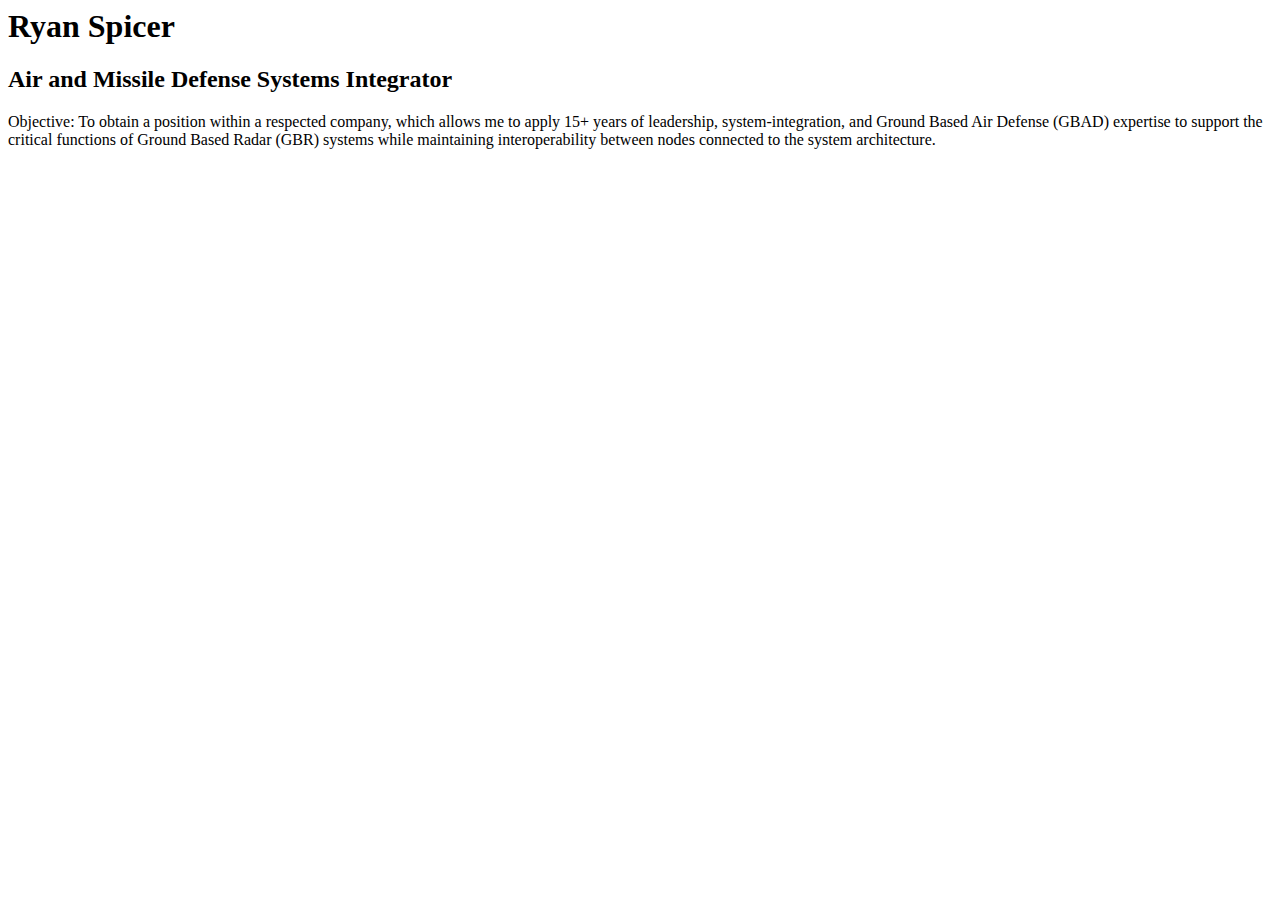
<file: Resume_Project.html>
<!Resume_Project>
<html>
<head>
  <title>Ryan Spicer</title>
  <meta http-equiv="Content-Resume" content="text/html; charset=utf-8"/>
</head>
<body>
  <nav>
  </nav> <!-- end of nav -->
  <header>
    <h1>Ryan Spicer</h1>
    <h2>Air and Missile Defense Systems Integrator</h2>
  </header> <!-- end header -->
  <main>
    Objective:
    To obtain a position within a respected company, which allows me to apply 15+ years of leadership, system-integration, and Ground Based Air Defense (GBAD) expertise to support the critical functions of Ground Based Radar (GBR) systems while maintaining interoperability between nodes connected to the system architecture.   
  </main> <!-- end content -->
  <footer>
  </footer>
</body>
</html>
</file>
